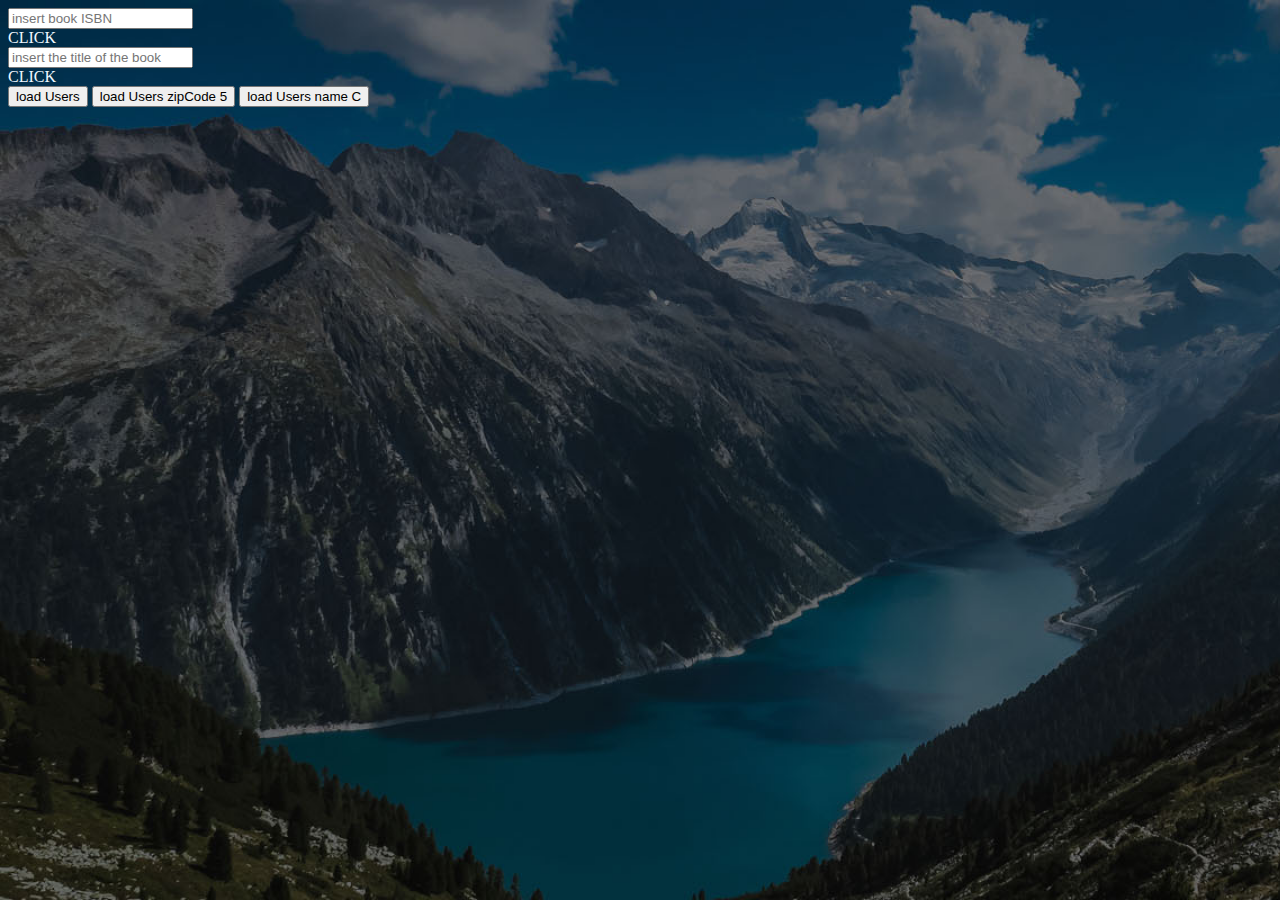
<file: AJAX/index.html>
<!DOCTYPE html>

<html>

<head>
</head>
<meta charset="utf-8" />
<meta http-equiv="X-UA-Compatible" content="IE=edge">
<meta name="viewport" content="width=device-width, initial-scale=1">
<link rel="stylesheet" href="https://use.fontawesome.com/releases/v5.5.0/css/all.css"
    integrity="sha384-B4dIYHKNBt8Bc12p+WXckhzcICo0wtJAoU8YZTY5qE0Id1GSseTk6S+L3BlXeVIU" crossorigin="anonymous">
<link rel="stylesheet" href="style.css">
<title>

    AJAX

</title>

</head>

<body>
<div>
  
</div>


    <div id="books" >
        <input type="text" id="text" placeholder="insert book ISBN">
        <div id ="btn">CLICK</div>
        <input type="text" id="text2" placeholder="insert the title of the book ">
        <div id ="btn2">CLICK</div>
    </div>

    <div id="usersContainer">
        <button id="loadUsers">load Users</button>
        <button id="loadUserszc5">load Users zipCode 5</button>
        <button id="loadUsersnC">load Users name C</button>

    </div>
    <script src="https://code.jquery.com/jquery-3.3.1.js" crossorigin="anonymous"></script>
    <script src="main.js"></script>


</body>


</html>
</file>
<file: AJAX/style.css>
body{
    
    background-image: url('b4.jpg');
    background-repeat: no-repeat;
    background-attachment: fixed;  
    background-size: cover;
    color: aliceblue;
    
}
</file>
